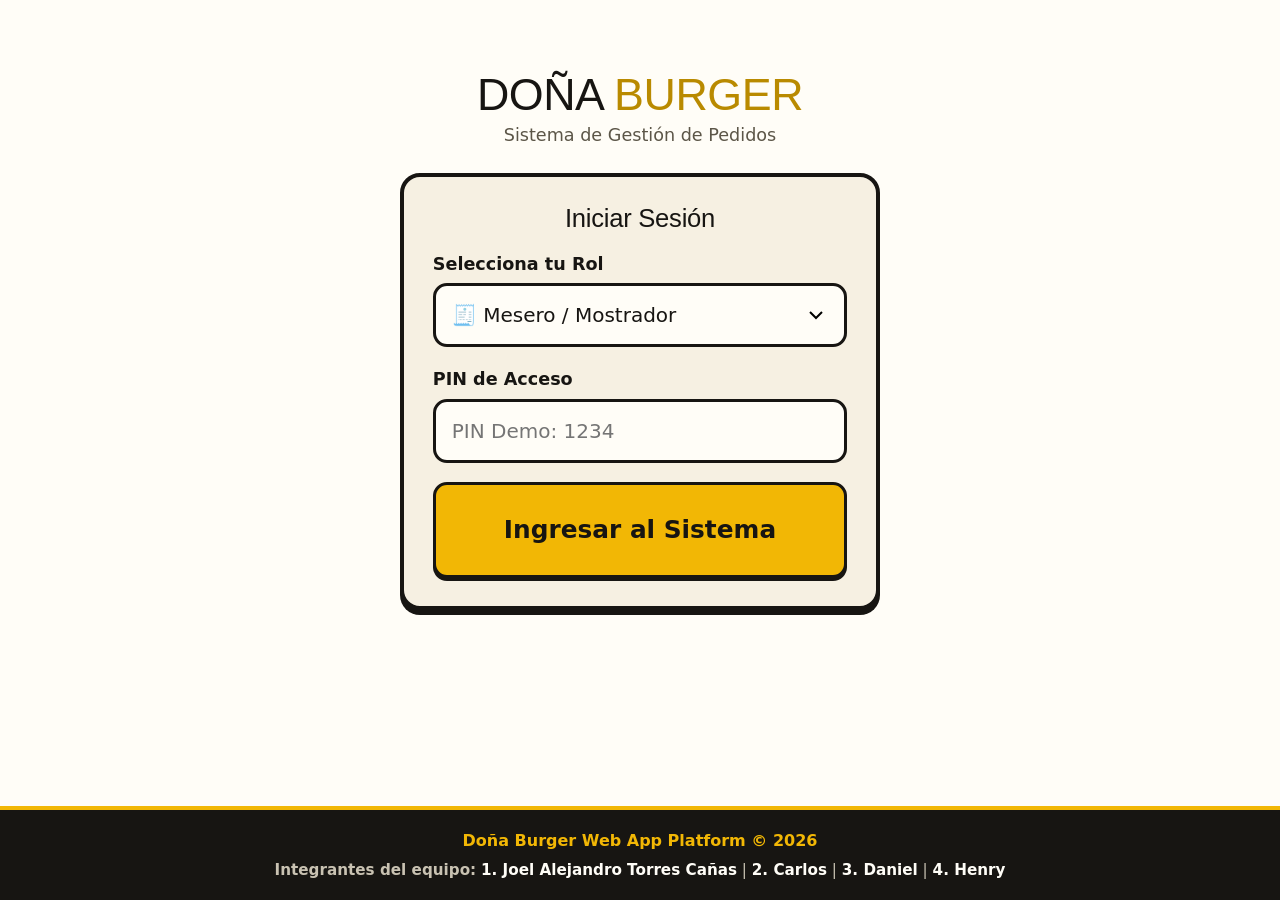
<file: frontend/admin.html>
<!DOCTYPE html>
<html lang="es">
<head>
  <meta charset="UTF-8">
  <meta name="viewport" content="width=device-width, initial-scale=1.0">
  <title>Administración — Doña Burger</title>
  <link rel="stylesheet" href="./styles/styles.css">
</head>
<body>
  <header class="barra">
    <div class="rol"><small>Estás en</small>Panel de Administración</div>
    <a href="login.html" class="btn-barra">Cerrar Sesión</a>
    <p class="estado-sync" id="sync-admin"></p>
  </header>

  <main class="contenido">

    <section class="estadisticas-dia">
  <h2>📊 Estadísticas del Día</h2>

  <div class="rejilla-kpi">
    <article class="tarjeta-kpi">
      <span class="kpi-etiqueta">Ventas Totales</span>
      <strong class="kpi-valor" id="kpi-ventas">Cargando…</strong>
    </article>

    <article class="tarjeta-kpi">
      <span class="kpi-etiqueta">Pedidos Entregados</span>
      <strong class="kpi-valor" id="kpi-entregados">Cargando…</strong>
    </article>

    <article class="tarjeta-kpi">
      <span class="kpi-etiqueta">Ticket Promedio</span>
      <strong class="kpi-valor" id="kpi-promedio">Cargando…</strong>
    </article>

    <article class="tarjeta-kpi">
      <span class="kpi-etiqueta">Producto Más Vendido</span>
      <strong class="kpi-valor" id="kpi-mas-vendido">Cargando…</strong>
    </article>
  </div>
</section>



    <section class="gestion-menu" aria-labelledby="titulo-gestion-menu">

      <header class="gestion-menu-encabezado">
        <h2 id="titulo-gestion-menu">🍔 Gestión del Menú</h2>
        <button type="button" class="btn btn-verde btn-agregar" id="btn-agregar-producto">➕ Agregar Producto</button>
      </header>

      <ul class="lista-menu" id="lista-menu" role="list">

        <li class="fila-menu" data-id="1">
          <span class="fila-menu-emo" aria-hidden="true">🍔</span>
          <span class="fila-menu-nombre">Hamburguesa clásica</span>
          <span class="fila-menu-precio">$15.000</span>
          <div class="fila-menu-acciones">
            <button type="button" class="btn-fila btn-cambiar" data-accion="cambiar" aria-label="Cambiar Hamburguesa clásica">✏️ Cambiar</button>
            <button type="button" class="btn-fila btn-quitar" data-accion="quitar" aria-label="Quitar Hamburguesa clásica">🗑️ Quitar</button>
          </div>
        </li>

        <li class="fila-menu" data-id="2">
          <span class="fila-menu-emo" aria-hidden="true">🍔</span>
          <span class="fila-menu-nombre">Hamburguesa doble</span>
          <span class="fila-menu-precio">$22.000</span>
          <div class="fila-menu-acciones">
            <button type="button" class="btn-fila btn-cambiar" data-accion="cambiar" aria-label="Cambiar Hamburguesa doble">✏️ Cambiar</button>
            <button type="button" class="btn-fila btn-quitar" data-accion="quitar" aria-label="Quitar Hamburguesa doble">🗑️ Quitar</button>
          </div>
        </li>

        <li class="fila-menu" data-id="3">
          <span class="fila-menu-emo" aria-hidden="true">🌭</span>
          <span class="fila-menu-nombre">Perro caliente</span>
          <span class="fila-menu-precio">$12.000</span>
          <div class="fila-menu-acciones">
            <button type="button" class="btn-fila btn-cambiar" data-accion="cambiar" aria-label="Cambiar Perro caliente">✏️ Cambiar</button>
            <button type="button" class="btn-fila btn-quitar" data-accion="quitar" aria-label="Quitar Perro caliente">🗑️ Quitar</button>
          </div>
        </li>

        <li class="fila-menu" data-id="4">
          <span class="fila-menu-emo" aria-hidden="true">🍟</span>
          <span class="fila-menu-nombre">Salchipapa</span>
          <span class="fila-menu-precio">$14.000</span>
          <div class="fila-menu-acciones">
            <button type="button" class="btn-fila btn-cambiar" data-accion="cambiar" aria-label="Cambiar Salchipapa">✏️ Cambiar</button>
            <button type="button" class="btn-fila btn-quitar" data-accion="quitar" aria-label="Quitar Salchipapa">🗑️ Quitar</button>
          </div>
        </li>

        <li class="fila-menu" data-id="5">
          <span class="fila-menu-emo" aria-hidden="true">🍟</span>
          <span class="fila-menu-nombre">Papas francesas</span>
          <span class="fila-menu-precio">$7.000</span>
          <div class="fila-menu-acciones">
            <button type="button" class="btn-fila btn-cambiar" data-accion="cambiar" aria-label="Cambiar Papas francesas">✏️ Cambiar</button>
            <button type="button" class="btn-fila btn-quitar" data-accion="quitar" aria-label="Quitar Papas francesas">🗑️ Quitar</button>
          </div>
        </li>

        <li class="fila-menu" data-id="6">
          <span class="fila-menu-emo" aria-hidden="true">🥤</span>
          <span class="fila-menu-nombre">Gaseosa 400 ml</span>
          <span class="fila-menu-precio">$4.000</span>
          <div class="fila-menu-acciones">
            <button type="button" class="btn-fila btn-cambiar" data-accion="cambiar" aria-label="Cambiar Gaseosa 400 ml">✏️ Cambiar</button>
            <button type="button" class="btn-fila btn-quitar" data-accion="quitar" aria-label="Quitar Gaseosa 400 ml">🗑️ Quitar</button>
          </div>
        </li>

        <li class="fila-menu" data-id="7">
          <span class="fila-menu-emo" aria-hidden="true">🧃</span>
          <span class="fila-menu-nombre">Jugo natural</span>
          <span class="fila-menu-precio">$6.000</span>
          <div class="fila-menu-acciones">
            <button type="button" class="btn-fila btn-cambiar" data-accion="cambiar" aria-label="Cambiar Jugo natural">✏️ Cambiar</button>
            <button type="button" class="btn-fila btn-quitar" data-accion="quitar" aria-label="Quitar Jugo natural">🗑️ Quitar</button>
          </div>
        </li>

        <li class="fila-menu" data-id="8">
          <span class="fila-menu-emo" aria-hidden="true">💧</span>
          <span class="fila-menu-nombre">Agua</span>
          <span class="fila-menu-precio">$3.000</span>
          <div class="fila-menu-acciones">
            <button type="button" class="btn-fila btn-cambiar" data-accion="cambiar" aria-label="Cambiar Agua">✏️ Cambiar</button>
            <button type="button" class="btn-fila btn-quitar" data-accion="quitar" aria-label="Quitar Agua">🗑️ Quitar</button>
          </div>
        </li>

      </ul>
    </section>

    <section class="historial-pedidos" aria-labelledby="titulo-historial">
      <header class="historial-encabezado">
        <h2 id="titulo-historial">📋 Historial de Pedidos</h2>
      </header>

      <div class="filtros-historial">
        <input type="text" placeholder="Buscar por cliente o turno..." class="input-busqueda" aria-label="Buscar pedidos">
        <div class="botones-filtro" role="group" aria-label="Filtros de estado">
          <button type="button" class="btn-filtro active">Todos</button>
          <button type="button" class="btn-filtro">Entregados</button>
          <button type="button" class="btn-filtro">En Proceso</button>
          <button type="button" class="btn-filtro">Cancelados</button>
        </div>
      </div>

      <div class="contenedor-tabla">
        <table class="tabla-historial">
          <thead>
            <tr>
              <th>Turno</th>
              <th>Cliente</th>
              <th>Productos</th>
              <th>Total</th>
              <th>Estado</th>
            </tr>
          </thead>
          <tbody>
            <tr>
              <td><strong>#001</strong></td>
              <td>Carlos Gómez</td>
              <td>1x Burger Clásica, 1x Papas</td>
              <td>$25.000</td>
              <td><span class="badge entregado">Entregado</span></td>
            </tr>
            <tr>
              <td><strong>#002</strong></td>
              <td>María López</td>
              <td>2x Doble Carne, 1x Gaseosa</td>
              <td>$42.000</td>
              <td><span class="badge en-proceso">En Proceso</span></td>
            </tr>
            <tr>
              <td><strong>#003</strong></td>
              <td>Juan Pérez</td>
              <td>1x Burger Veggie</td>
              <td>$18.000</td>
              <td><span class="badge cancelado">Cancelado</span></td>
            </tr>
          </tbody>
        </table>
      </div>
    </section>
  </main>

  <footer class="footer-global">
    <div class="contenido-footer">
      <p class="branding-footer">Doña Burger Web App Platform &copy; 2026</p>
      <p class="integrantes-footer">
        <strong>Integrantes del equipo:</strong>
        <span>1. Joel Alejandro Torres Cañas</span> |
        <span>2. Carlos</span> |
        <span>3.Daniel Mendoza Durán </span> |
        <span>4. Henry</span>
      </p>
    </div>
  </footer>

  <script src="scripts.js"></script>
</body>
</html>
</file>
<file: frontend/styles/styles.css>
@charset "UTF-8";
/* ============================================================
   PALETA — Esmalte de fonda + Papel de comanda
   ============================================================ */
:root {
  --papel: #FFFDF7;
  --papel-2: #F6F0E2;
  --tinta: #171512;
  --tinta-suave: #5C5648;
  --mostaza: #F2B705;
  --mostaza-osc: #B98A00;
  --tomate: #C81E23;
  --lechuga: #14713F;
  --linea: rgba(23, 21, 18, 0.1);
  --escala: 100%;
  --r: 14px;
  --sombra: 0 3px 0 #171512;
}

html {
  font-size: var(--escala);
  -webkit-text-size-adjust: 100%;
}

* {
  box-sizing: border-box;
  margin: 0;
  padding: 0;
}

body {
  background: var(--papel);
  color: var(--tinta);
  font-family: "Atkinson Hyperlegible", system-ui, -apple-system, sans-serif;
  font-size: 1.25rem;
  line-height: 1.45;
  min-height: 100vh;
  display: flex;
  flex-direction: column;
  -webkit-font-smoothing: antialiased;
}

h1, h2, h3, .display {
  font-family: "Archivo Black", "Atkinson Hyperlegible", sans-serif;
  font-weight: 400;
  letter-spacing: -0.01em;
  line-height: 1.05;
}

:focus-visible {
  outline: 5px solid #0A66C2;
  outline-offset: 3px;
  border-radius: 6px;
}

button {
  font-family: inherit;
  font-size: inherit;
  cursor: pointer;
  border: none;
  background: none;
  color: inherit;
}

/* ============================================================
   ESTRUCTURA GENERAL Y BARRAS
   ============================================================ */
.barra {
  position: sticky;
  top: 0;
  z-index: 40;
  background: var(--tinta);
  color: var(--papel);
  padding: 0.7rem 1rem;
  display: flex;
  align-items: center;
  gap: 0.6rem;
  flex-wrap: wrap;
}
.barra .rol {
  font-size: 1.1rem;
  font-weight: 700;
  flex: 1;
  min-width: 0;
}
.barra .rol small {
  display: block;
  font-size: 0.7rem;
  color: #C9C2B2;
  font-weight: 400;
  letter-spacing: 0.08em;
  text-transform: uppercase;
}

.btn-barra {
  background: #2E2A24;
  color: var(--papel);
  border: 2px solid #4A443A;
  border-radius: 10px;
  padding: 0.5rem 0.8rem;
  font-size: 0.95rem;
  font-weight: 700;
  min-height: 48px;
  text-decoration: none;
  display: inline-flex;
  align-items: center;
  justify-content: center;
}
.btn-barra:active {
  background: #454037;
}

.zoom {
  display: flex;
  gap: 0.3rem;
  align-items: center;
}
.zoom button {
  width: 52px;
  min-height: 48px;
  font-size: 1.2rem;
  font-weight: 700;
}

.contenido {
  padding: 1.5rem 1rem;
  max-width: 1400px;
  margin: 0 auto;
  flex: 1;
  width: 100%;
}

/* ============================================================
   BOTONES
   ============================================================ */
.btn {
  display: flex;
  align-items: center;
  justify-content: center;
  gap: 0.6rem;
  width: 100%;
  min-height: 76px;
  padding: 1rem;
  border-radius: var(--r);
  border: 3px solid var(--tinta);
  font-weight: 700;
  font-size: 1.3rem;
  text-align: center;
  box-shadow: var(--sombra);
  transition: transform 0.06s ease;
  text-decoration: none;
}
.btn:active {
  transform: translateY(3px);
  box-shadow: 0 0 0 var(--tinta);
}
.btn[disabled] {
  opacity: 0.45;
  box-shadow: none;
  transform: none;
  cursor: not-allowed;
}
.btn-mostaza {
  background: var(--mostaza);
  color: var(--tinta);
}
.btn-verde {
  background: var(--lechuga);
  color: #fff;
}
.btn-rojo {
  background: var(--tomate);
  color: #fff;
}
.btn-papel {
  background: var(--papel);
  color: var(--tinta);
}
.btn-xl {
  min-height: 96px;
  font-size: 1.55rem;
}

/* ============================================================
   LOGIN
   ============================================================ */
.contenedor-login {
  max-width: 480px;
  width: 100%;
  margin: 3rem auto;
  display: flex;
  flex-direction: column;
  gap: 1.5rem;
}

.logo {
  text-align: center;
}
.logo .marca {
  font-size: 2.8rem;
  font-family: "Archivo Black", sans-serif;
  line-height: 1;
}
.logo .marca em {
  font-style: normal;
  color: var(--mostaza-osc);
}
.logo p {
  color: var(--tinta-suave);
  margin-top: 0.4rem;
  font-size: 1.1rem;
}

.tarjeta-login {
  border: 4px solid var(--tinta);
  border-radius: 20px;
  padding: 1.8rem;
  background: var(--papel-2);
  box-shadow: 0 5px 0 var(--tinta);
}
.tarjeta-login h2 {
  margin-bottom: 1.2rem;
  font-size: 1.6rem;
  text-align: center;
}

.grupo-campo {
  margin-bottom: 1.2rem;
}
.grupo-campo label {
  display: block;
  font-weight: 700;
  margin-bottom: 0.4rem;
  font-size: 1.1rem;
}

select.campo {
  -webkit-appearance: none;
     -moz-appearance: none;
          appearance: none;
  background-image: url("data:image/svg+xml;charset=UTF-8,%3csvg xmlns='http://www.w3.org/2000/svg' viewBox='0 0 24 24' fill='none' stroke='black' stroke-width='2'%3e%3cpolyline points='6 9 12 15 18 9'%3e%3c/polyline%3e%3c/svg%3e");
  background-repeat: no-repeat;
  background-position: right 1rem center;
  background-size: 1.2em;
}

.campo {
  width: 100%;
  min-height: 64px;
  padding: 0.8rem 1rem;
  font-size: 1.25rem;
  font-family: inherit;
  border: 3px solid var(--tinta);
  border-radius: var(--r);
  background: var(--papel);
  color: var(--tinta);
}

/* ============================================================
   MOSTRADOR Y PASOS
   ============================================================ */
.paso {
  margin-bottom: 1.6rem;
}
.paso-titulo {
  display: flex;
  align-items: center;
  gap: 0.7rem;
  margin-bottom: 0.8rem;
}
.paso-titulo h2 {
  font-size: 1.45rem;
}
.paso-num {
  background: var(--tinta);
  color: var(--mostaza);
  width: 44px;
  height: 44px;
  flex: 0 0 44px;
  border-radius: 50%;
  display: flex;
  align-items: center;
  justify-content: center;
  font-family: "Archivo Black", sans-serif;
  font-size: 1.3rem;
}

.rejilla {
  display: grid;
  gap: 0.7rem;
  grid-template-columns: repeat(auto-fill, minmax(150px, 1fr));
}

.chip {
  min-height: 72px;
  border: 3px solid var(--tinta);
  border-radius: var(--r);
  background: var(--papel);
  font-weight: 700;
  font-size: 1.15rem;
  display: flex;
  align-items: center;
  justify-content: center;
  text-align: center;
  padding: 0.6rem;
  box-shadow: 0 3px 0 var(--tinta);
}
.chip:active {
  transform: translateY(3px);
  box-shadow: none;
}
.chip[aria-pressed=true] {
  background: var(--tinta);
  color: var(--mostaza);
}
.chip[aria-pressed=true]::before {
  content: "✓ ";
}
.chip-ancho {
  grid-column: 1/-1;
}
.chip-prep[aria-pressed=true] {
  background: var(--mostaza-osc);
  color: #fff;
}

.producto {
  border: 3px solid var(--tinta);
  border-radius: var(--r);
  background: var(--papel);
  box-shadow: 0 3px 0 var(--tinta);
  padding: 0.9rem;
  min-height: 120px;
  display: flex;
  flex-direction: column;
  justify-content: space-between;
  gap: 0.5rem;
  text-align: left;
}
.producto:active {
  transform: translateY(3px);
  box-shadow: none;
}
.producto .nom {
  font-weight: 700;
  font-size: 1.2rem;
  line-height: 1.2;
}
.producto .fila {
  display: flex;
  align-items: center;
  justify-content: space-between;
  gap: 0.5rem;
}
.producto .precio {
  font-size: 1.05rem;
  color: var(--tinta-suave);
  font-weight: 700;
}
.producto .mas {
  background: var(--mostaza);
  border: 2px solid var(--tinta);
  border-radius: 10px;
  padding: 0.25rem 0.7rem;
  font-weight: 700;
  font-size: 1.05rem;
}
.producto .cuenta {
  background: var(--lechuga);
  color: #fff;
  border-radius: 999px;
  padding: 0.15rem 0.7rem;
  font-weight: 700;
}

.comanda {
  border: 3px dashed var(--tinta);
  border-radius: var(--r);
  background: var(--papel-2);
  padding: 1rem;
  margin-top: 0.5rem;
}
.comanda .vacio {
  text-align: center;
  color: var(--tinta-suave);
  padding: 1.2rem 0;
}

.linea-item {
  display: flex;
  align-items: center;
  gap: 0.7rem;
  padding: 0.7rem 0;
  border-bottom: 2px solid var(--linea);
}
.linea-item:last-of-type {
  border-bottom: none;
}
.linea-item .txt {
  flex: 1;
  min-width: 0;
}
.linea-item .txt b {
  font-size: 1.15rem;
}

.paso-cant {
  display: flex;
  align-items: center;
  gap: 0.4rem;
}
.paso-cant button {
  width: 56px;
  height: 56px;
  border: 3px solid var(--tinta);
  border-radius: 12px;
  background: var(--papel);
  font-size: 1.6rem;
  font-weight: 700;
  display: flex;
  align-items: center;
  justify-content: center;
}
.paso-cant .n {
  min-width: 38px;
  text-align: center;
  font-weight: 700;
  font-size: 1.35rem;
}

.total {
  display: flex;
  justify-content: space-between;
  align-items: baseline;
  margin-top: 1rem;
  padding-top: 0.8rem;
  border-top: 3px solid var(--tinta);
}
.total .cifra {
  font-family: "Archivo Black", sans-serif;
  font-size: 2rem;
}

/* ============================================================
   TIQUETES
   ============================================================ */
.lista-tiquetes {
  display: grid;
  gap: 1rem;
  grid-template-columns: repeat(auto-fill, minmax(320px, 1fr));
}

.tiquete {
  background: var(--papel);
  border: 4px solid var(--tinta);
  border-radius: var(--r);
  box-shadow: 0 5px 0 var(--tinta);
  overflow: hidden;
  display: flex;
  flex-direction: column;
}
.tiquete .cinta {
  padding: 0.5rem 1rem;
  font-weight: 700;
  font-size: 1.05rem;
  text-transform: uppercase;
  display: flex;
  justify-content: space-between;
  align-items: center;
  gap: 0.5rem;
}
.tiquete .cinta-ahora {
  background: var(--mostaza);
  color: var(--tinta);
}
.tiquete .cinta-espera {
  background: var(--papel-2);
  color: var(--tinta-suave);
}
.tiquete .cinta-listo {
  background: var(--lechuga);
  color: #fff;
}
.tiquete .cuerpo {
  padding: 1rem;
}
.tiquete .quien {
  display: flex;
  align-items: flex-start;
  justify-content: space-between;
  gap: 0.8rem;
}
.tiquete .quien h3 {
  font-size: 1.7rem;
  line-height: 1.1;
}
.tiquete .acciones {
  display: grid;
  gap: 0.6rem;
  padding: 0 1rem 1rem;
}
.tiquete .acciones .menor {
  min-height: 60px;
  font-size: 1.1rem;
  box-shadow: none;
  border-width: 2px;
}

.turno {
  font-family: "Archivo Black", sans-serif;
  font-size: 2.2rem;
  line-height: 1;
  border: 3px solid var(--tinta);
  border-radius: 12px;
  padding: 0.3rem 0.6rem;
  flex: 0 0 auto;
}

.espera {
  margin-top: 0.4rem;
  font-weight: 700;
  font-size: 1.05rem;
}
.espera.tarde {
  color: var(--tomate);
}

.items {
  list-style: none;
  margin: 0.9rem 0 0;
}
.items li {
  border-top: 2px solid var(--linea);
  padding: 0.7rem 0;
  font-size: 1.25rem;
  font-weight: 700;
  display: flex;
  gap: 0.6rem;
}
.items .cant {
  background: var(--tinta);
  color: var(--mostaza);
  border-radius: 8px;
  padding: 0 0.5rem;
  flex: 0 0 auto;
}

/* ============================================================
   PANEL DE ADMINISTRACIÓN (ESPACIO PARA COMPAÑEROS)
   ============================================================ */
.estadisticas-dia {
  margin-bottom: 1.5rem;
}
.estadisticas-dia h2 {
  font-size: 1.6rem;
  margin-bottom: 0.8rem;
}

.rejilla-kpi {
  display: grid;
  gap: 1rem;
  grid-template-columns: repeat(auto-fit, minmax(220px, 1fr));
}

.tarjeta-kpi {
  display: flex;
  flex-direction: column;
  gap: 0.5rem;
  padding: 1.25rem;
  background: var(--papel-2);
  border: 3px solid var(--tinta);
  border-radius: var(--r);
  box-shadow: var(--sombra);
}
.tarjeta-kpi .kpi-etiqueta {
  font-size: 0.95rem;
  font-weight: 700;
  text-transform: uppercase;
  letter-spacing: 0.05em;
  color: var(--tinta-suave);
}
.tarjeta-kpi .kpi-valor {
  font-family: "Archivo Black", sans-serif;
  font-weight: 400;
  font-size: clamp(1.6rem, 4vw, 2.2rem);
  line-height: 1.1;
  overflow-wrap: anywhere;
}

.seccion-admin {
  background: var(--papel);
  border: 3px solid var(--tinta);
  border-radius: var(--r);
  padding: 1.5rem;
  margin-bottom: 1.5rem;
  box-shadow: var(--sombra-base);
}
.seccion-admin h2 {
  font-size: 1.6rem;
  margin-bottom: 0.8rem;
}
.seccion-admin p {
  color: var(--tinta-suave);
  margin-bottom: 1rem;
}

.caja-equipo {
  border: 3px dashed var(--tinta);
  border-radius: var(--r);
  background: var(--papel-2);
  padding: 2rem;
  text-align: center;
  color: var(--tinta-suave);
}
.caja-equipo h3 {
  font-size: 1.4rem;
  color: var(--tinta);
  margin-bottom: 0.5rem;
}

.gestion-menu {
  margin-bottom: 1.5rem;
}
.gestion-menu-encabezado {
  display: flex;
  align-items: center;
  justify-content: space-between;
  flex-wrap: wrap;
  gap: 0.8rem 1rem;
  margin-bottom: 1rem;
}
.gestion-menu-encabezado h2 {
  font-size: 1.6rem;
  margin: 0;
}
.gestion-menu-encabezado .btn-agregar {
  width: auto;
  min-height: 64px;
  padding: 0.8rem 1.6rem;
  font-size: 1.2rem;
}
@media (max-width: 520px) {
  .gestion-menu-encabezado .btn-agregar {
    width: 100%;
  }
}

.lista-menu {
  display: grid;
  gap: 0.9rem;
  list-style: none;
  margin: 0;
  padding: 0;
}

.fila-menu {
  display: grid;
  grid-template-columns: auto 1fr auto auto;
  grid-template-areas: "emo nombre precio acciones";
  align-items: center;
  -moz-column-gap: 0.85rem;
       column-gap: 0.85rem;
  padding: 0.8rem 1rem;
  background: var(--papel);
  border: 3px solid var(--tinta);
  border-radius: var(--r);
  box-shadow: var(--sombra);
}
.fila-menu-emo {
  grid-area: emo;
  display: grid;
  place-items: center;
  width: 3.5rem;
  height: 3.5rem;
  font-size: 1.85rem;
  line-height: 1;
  background: var(--papel-2);
  border: 3px solid var(--tinta);
  border-radius: 12px;
}
.fila-menu-nombre {
  grid-area: nombre;
  min-width: 0;
  font-size: 1.25rem;
  font-weight: 700;
  line-height: 1.2;
  overflow-wrap: anywhere;
}
.fila-menu-precio {
  grid-area: precio;
  min-width: 6.25rem;
  padding: 0.35rem 0.8rem;
  background: var(--tinta);
  color: var(--mostaza);
  border-radius: 10px;
  font-size: 1.2rem;
  font-weight: 700;
  text-align: center;
  font-variant-numeric: tabular-nums;
}
.fila-menu-acciones {
  grid-area: acciones;
  display: flex;
  gap: 0.6rem;
}
@media (max-width: 720px) {
  .fila-menu {
    grid-template-columns: auto 1fr;
    grid-template-areas: "emo nombre" "emo precio" "acciones acciones";
    row-gap: 0.35rem;
  }
  .fila-menu-precio {
    justify-self: start;
    min-width: 0;
  }
  .fila-menu-acciones {
    display: grid;
    grid-template-columns: repeat(2, minmax(0, 1fr));
    margin-top: 0.4rem;
  }
  .fila-menu .btn-fila {
    padding-inline: 0.5rem;
  }
}

.btn-fila {
  display: inline-flex;
  align-items: center;
  justify-content: center;
  gap: 0.35rem;
  min-height: 3.5rem;
  padding: 0.5rem 0.85rem;
  border: 3px solid transparent;
  border-radius: 12px;
  font-weight: 700;
  font-size: 1.05rem;
  white-space: nowrap;
  transition: transform 0.06s ease;
}
.btn-fila:active {
  transform: translateY(2px);
}

.btn-cambiar {
  background: #FFF1C2;
  color: #5E4700;
  border-color: var(--mostaza-osc);
}
@media (hover: hover) {
  .btn-cambiar:hover {
    background: #FFE69A;
  }
}

.btn-quitar {
  background: #FBE3E4;
  color: #8E1116;
  border-color: var(--tomate);
}
@media (hover: hover) {
  .btn-quitar:hover {
    background: #F5C9CB;
  }
}

/* ============================================================
   GENERALES Y FOOTER
   ============================================================ */
.vacio-grande {
  text-align: center;
  padding: 3rem 1rem;
  color: var(--tinta-suave);
  border: 4px dashed var(--linea);
  border-radius: 20px;
}
.vacio-grande .emo {
  font-size: 3.5rem;
  display: block;
  margin-bottom: 0.5rem;
}
.vacio-grande b {
  display: block;
  font-size: 1.5rem;
  color: var(--tinta);
  font-family: "Archivo Black", sans-serif;
  margin-bottom: 0.3rem;
}

.pegado {
  position: sticky;
  bottom: 0.6rem;
  margin-top: 1.1rem;
  box-shadow: 0 3px 0 var(--tinta), 0 8px 28px rgba(23, 21, 18, 0.2);
}

.pestanas {
  display: grid;
  grid-template-columns: 1fr 1fr;
  gap: 0.6rem;
  margin-bottom: 1.2rem;
}

.pestana {
  min-height: 70px;
  border: 3px solid var(--tinta);
  border-radius: var(--r);
  background: var(--papel);
  font-weight: 700;
  font-size: 1.15rem;
  display: flex;
  flex-direction: column;
  align-items: center;
  justify-content: center;
  gap: 0.1rem;
}
.pestana[aria-selected=true] {
  background: var(--tinta);
  color: var(--papel);
}
.pestana small {
  font-size: 0.85rem;
  font-weight: 400;
  opacity: 0.8;
}

.banner-nuevo {
  display: none;
  position: sticky;
  top: 76px;
  z-index: 30;
  background: var(--mostaza);
  border: 4px solid var(--tinta);
  border-radius: var(--r);
  padding: 1rem;
  margin-bottom: 1rem;
  font-family: "Archivo Black", sans-serif;
  font-size: 1.5rem;
  text-align: center;
}
.banner-nuevo.visible {
  display: block;
}

.aviso-listos {
  display: none;
  background: var(--lechuga);
  color: #fff;
  border: 4px solid var(--tinta);
  border-radius: var(--r);
  padding: 0.9rem 1rem;
  margin-bottom: 1rem;
  font-weight: 700;
  font-size: 1.2rem;
  text-align: center;
}
.aviso-listos.visible {
  display: block;
}

.etiquetas {
  display: flex;
  flex-wrap: wrap;
  gap: 0.35rem;
  margin-top: 0.4rem;
}

.etq {
  display: inline-block;
  font-size: 1rem;
  font-weight: 700;
  padding: 0.2rem 0.55rem;
  border-radius: 8px;
  border: 2px solid var(--tinta);
}
.etq-quitar {
  background: #FBE3E4;
  color: #8E1116;
}
.etq-prep {
  background: var(--mostaza);
  color: var(--tinta);
}

.velo {
  position: fixed;
  inset: 0;
  background: rgba(23, 21, 18, 0.9);
  z-index: 100;
  display: none;
  align-items: center;
  justify-content: center;
  padding: 1rem;
}
.velo.abierto {
  display: flex;
}

.dialogo {
  background: var(--papel);
  border: 4px solid var(--tinta);
  border-radius: 20px;
  padding: 1.5rem;
  width: 100%;
  max-width: 520px;
}
.dialogo h2 {
  font-size: 1.6rem;
  margin-bottom: 0.6rem;
}
.dialogo p {
  margin-bottom: 1.2rem;
  font-size: 1.15rem;
}
.dialogo .botones {
  display: grid;
  gap: 0.8rem;
}

.aviso {
  position: fixed;
  left: 1rem;
  right: 1rem;
  bottom: 1rem;
  z-index: 120;
  background: var(--tinta);
  color: var(--papel);
  border-radius: var(--r);
  padding: 1rem;
  display: none;
  align-items: center;
  gap: 1rem;
  max-width: 640px;
  margin: 0 auto;
}
.aviso.visible {
  display: flex;
}
.aviso p {
  flex: 1;
  font-weight: 700;
}
.aviso button {
  background: var(--mostaza);
  color: var(--tinta);
  border-radius: 10px;
  padding: 0.7rem 1rem;
  font-weight: 700;
  min-height: 56px;
}

.estado-sync {
  font-size: 0.8rem;
  color: #C9C2B2;
  width: 100%;
  order: 9;
}

.oculto {
  display: none !important;
}

/* Footer Global con nombres */
.footer-global {
  background: var(--tinta);
  color: var(--papel);
  padding: 1.2rem 1rem;
  margin-top: auto;
  border-top: 4px solid var(--mostaza);
  text-align: center;
  font-size: 1rem;
}
.footer-global .contenido-footer {
  max-width: 1200px;
  margin: 0 auto;
  display: flex;
  flex-direction: column;
  gap: 0.4rem;
}
.footer-global .branding-footer {
  font-weight: 700;
  color: var(--mostaza);
}
.footer-global .integrantes-footer {
  color: #C9C2B2;
  font-size: 0.95rem;
}
.footer-global .integrantes-footer span {
  color: var(--papel);
  font-weight: 700;
}

@media (max-width: 520px) {
  .rejilla {
    grid-template-columns: 1fr 1fr;
  }
  .lista-tiquetes {
    grid-template-columns: 1fr;
  }
  .contenido {
    padding: 0.8rem;
  }
}
/* ==================================================
   ESTILOS — Historial de Pedidos y Filtros 
   ==================================================*/
.historial-pedidos {
  margin-bottom: 1.5rem;
  background: var(--papel);
  border: 3px solid var(--tinta);
  border-radius: var(--r);
  padding: 1.5rem;
  box-shadow: var(--sombra-base);
}
.historial-pedidos .historial-encabezado {
  margin-bottom: 1rem;
}
.historial-pedidos .historial-encabezado h2 {
  font-size: 1.6rem;
  margin: 0;
}
.historial-pedidos .filtros-historial {
  display: flex;
  flex-wrap: wrap;
  gap: 1rem;
  justify-content: space-between;
  margin-bottom: 1.5rem;
}
.historial-pedidos .filtros-historial .input-busqueda {
  flex: 1;
  min-width: 220px;
  min-height: 56px;
  padding: 0.6rem 1rem;
  font-size: 1.1rem;
  font-family: inherit;
  border: 3px solid var(--tinta);
  border-radius: 12px;
  background: var(--papel-2);
  color: var(--tinta);
  outline: none;
}
.historial-pedidos .filtros-historial .input-busqueda:focus {
  border-color: var(--mostaza-osc);
}
.historial-pedidos .filtros-historial .botones-filtro {
  display: flex;
  gap: 0.5rem;
  flex-wrap: wrap;
}
.historial-pedidos .filtros-historial .botones-filtro .btn-filtro {
  min-height: 56px;
  background: var(--papel-2);
  border: 3px solid var(--tinta);
  padding: 0.5rem 1.1rem;
  cursor: pointer;
  font-weight: 700;
  font-size: 1.05rem;
  border-radius: 12px;
  transition: transform 0.06s ease;
}
.historial-pedidos .filtros-historial .botones-filtro .btn-filtro:active {
  transform: translateY(2px);
}
.historial-pedidos .filtros-historial .botones-filtro .btn-filtro.active, .historial-pedidos .filtros-historial .botones-filtro .btn-filtro:hover {
  background: var(--tinta);
  color: var(--mostaza);
}
.historial-pedidos .contenedor-tabla {
  overflow-x: auto;
}
.historial-pedidos .tabla-historial {
  width: 100%;
  border-collapse: collapse;
  background: var(--papel-2);
  border: 3px solid var(--tinta);
  border-radius: 12px;
  overflow: hidden;
}
.historial-pedidos .tabla-historial th, .historial-pedidos .tabla-historial td {
  padding: 0.85rem 1rem;
  text-align: left;
  border-bottom: 2px solid var(--linea);
  font-size: 1.1rem;
}
.historial-pedidos .tabla-historial th {
  background: var(--tinta);
  color: var(--papel);
  font-family: "Archivo Black", sans-serif;
  font-weight: 400;
  font-size: 1.05rem;
  letter-spacing: 0.02em;
  border-bottom: 3px solid var(--tinta);
}
.historial-pedidos .tabla-historial tr:last-child td {
  border-bottom: none;
}
.historial-pedidos .tabla-historial {
  /* Etiquetas de estados visuales */
}
.historial-pedidos .tabla-historial .badge {
  display: inline-block;
  padding: 0.3rem 0.7rem;
  border-radius: 8px;
  font-size: 0.95rem;
  font-weight: 700;
  border: 2px solid var(--tinta);
}
.historial-pedidos .tabla-historial .badge.entregado {
  background-color: #D4EDDA;
  color: #155724;
}
.historial-pedidos .tabla-historial .badge.en-proceso {
  background-color: #FFF3CD;
  color: #856404;
}
.historial-pedidos .tabla-historial .badge.cancelado {
  background-color: #F8D7DA;
  color: #721C24;
}
@media (max-width: 720px) {
  .historial-pedidos {
    padding: 1rem;
  }
  .historial-pedidos .filtros-historial {
    flex-direction: column;
  }
  .historial-pedidos .filtros-historial .input-busqueda {
    width: 100%;
  }
  .historial-pedidos .filtros-historial .botones-filtro {
    width: 100%;
    justify-content: stretch;
  }
  .historial-pedidos .filtros-historial .botones-filtro button {
    flex: 1;
  }
}/*# sourceMappingURL=styles.css.map */
</file>
